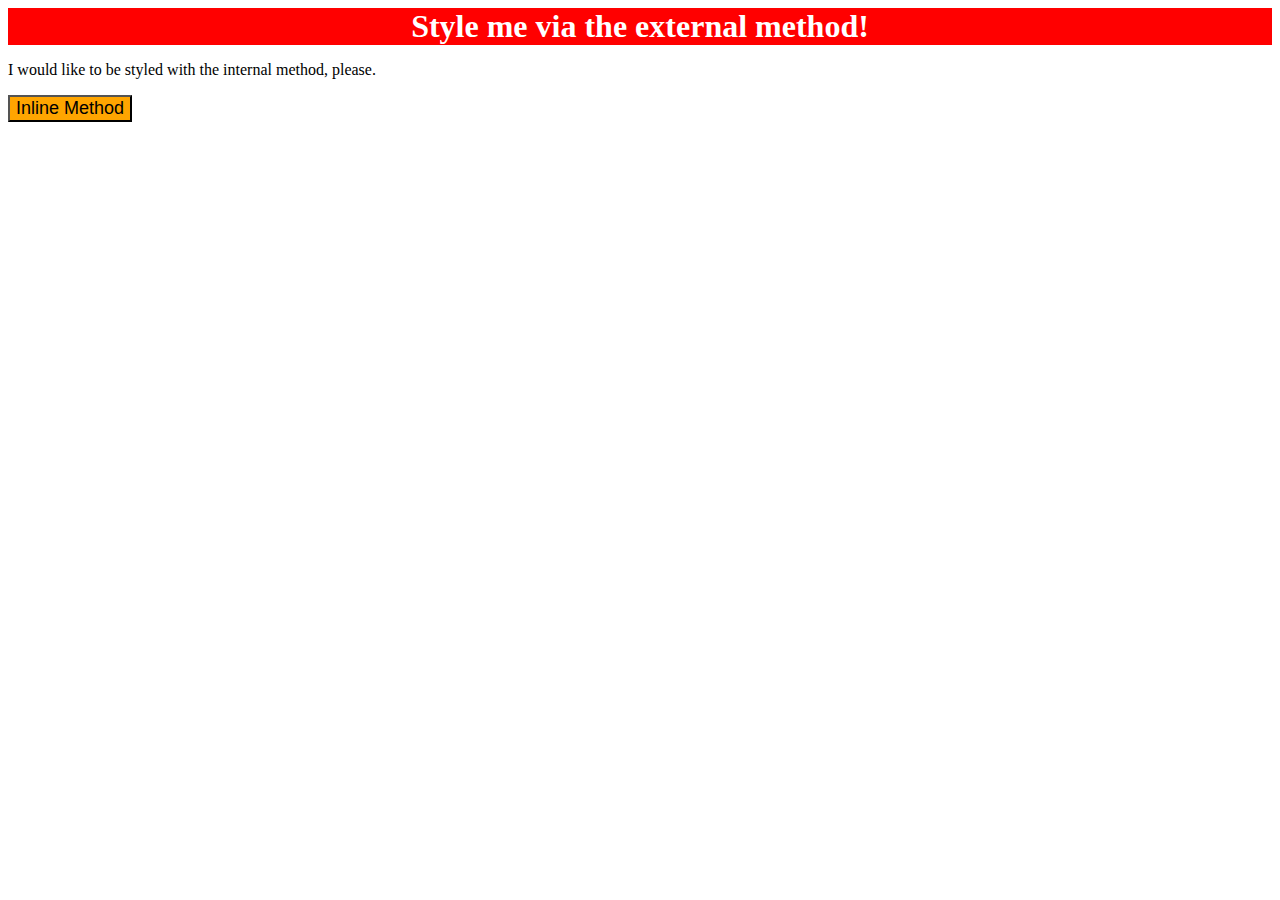
<file: foundations/01-css-methods/index.html>
<!DOCTYPE html>
<html lang="en">
<head>
  <meta charset="UTF-8">
  <meta http-equiv="X-UA-Compatible" content="IE=edge">
  <meta name="viewport" content="width=device-width, initial-scale=1.0">
  <title>Methods for Adding CSS</title>
  <link rel="stylesheet" href="styles.css">
  <style>
    /* Internal */g
    p {
      background-color: green;
      color:white;
      font-size: 18px;
    }
  </style>
</head>
<body>
  <div>Style me via the external method!</div>
  <p>I would like to be styled with the internal method, please.</p>
  <button style="background-color: orange; color: black; font-size: 18px;">Inline Method</button>
</body>
</html>
</file>
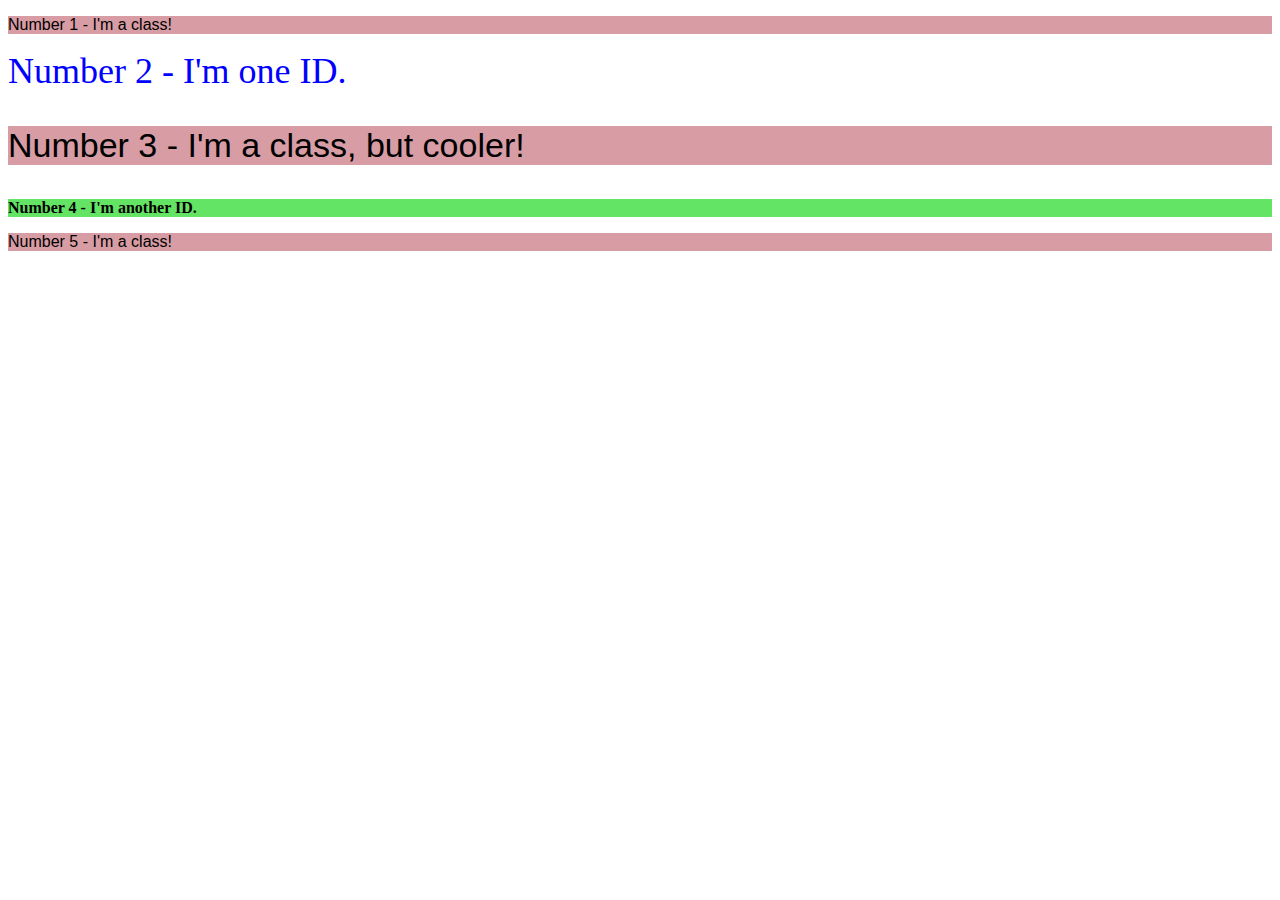
<file: foundations/02-class-id-selectors/index.html>
<!DOCTYPE html>
<html lang="en">
<head>
  <meta charset="UTF-8">
  <meta http-equiv="X-UA-Compatible" content="IE=edge">
  <meta name="viewport" content="width=device-width, initial-scale=1.0">
  <title>Class and ID Selectors</title>
  <link rel="stylesheet" href="style.css">
</head>
<body>
  <p class="sponge">Number 1 - I'm a class!</p>
  <div id="patrick">Number 2 - I'm one ID.</div>
  <p class="sponge bob">Number 3 - I'm a class, but cooler!</p>
  <div id="squidward">Number 4 - I'm another ID.</div>
  <p class="sponge">Number 5 - I'm a class!</p>
</body>
</html>
</file>
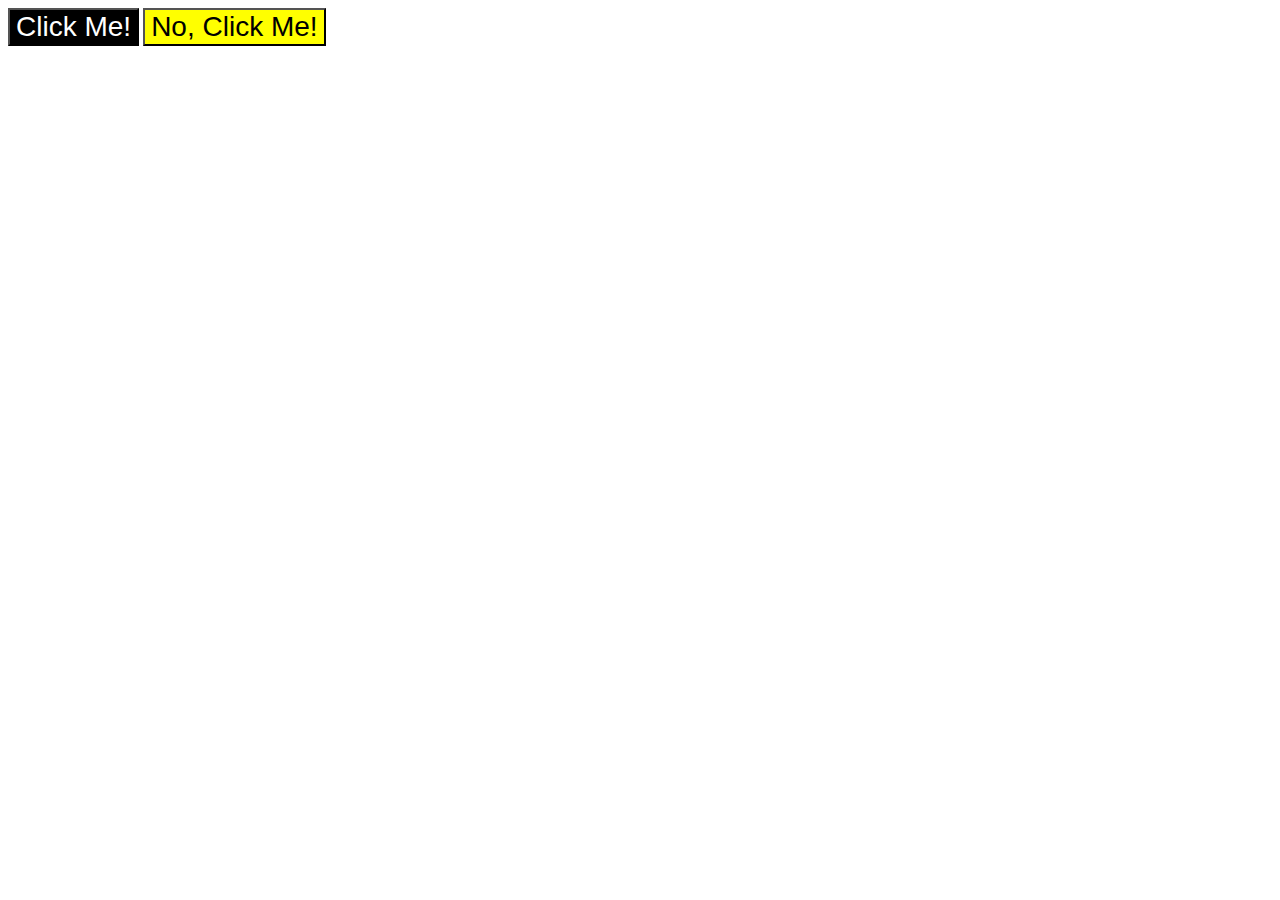
<file: foundations/03-grouping-selectors/index.html>
<!DOCTYPE html>
<html lang="en">
<head>
  <meta charset="UTF-8">
  <meta http-equiv="X-UA-Compatible" content="IE=edge">
  <meta name="viewport" content="width=device-width, initial-scale=1.0">
  <title>Grouping Selectors</title>
  <link rel="stylesheet" href="style.css">
</head>
<body>
  <button class="button black">Click Me!</button>
  <button class="button yellow">No, Click Me!</button>
</body>
</html>
</file>
<file: foundations/01-css-methods/styles.css>
/* External */
div {
    font-weight: bold;
    background-color: red;
    color: white;
    font-size: 32px;
    text-align: center;
}
</file>
<file: foundations/02-class-id-selectors/style.css>
.sponge {
    background-color:#d89ca4;
    font-family: 'Verdana', sans-serif;
}

.sponge.bob {
    font-size: 34px;
}

#patrick {
    color: #0000ff;
    font-size: 36px;
}

#squidward {
    background-color: #64e464;
    font-weight: bold;
    font-weight: 24px;
}
</file>
<file: foundations/03-grouping-selectors/style.css>
.button {
    font-size: 28px;
    font-family: 'Helvetica', 'Times New Roman', sans-serif;


}

.black {
    background-color: black;
    color: white;
}

.yellow {
    background-color: yellow;
    color: black;
}
</file>
